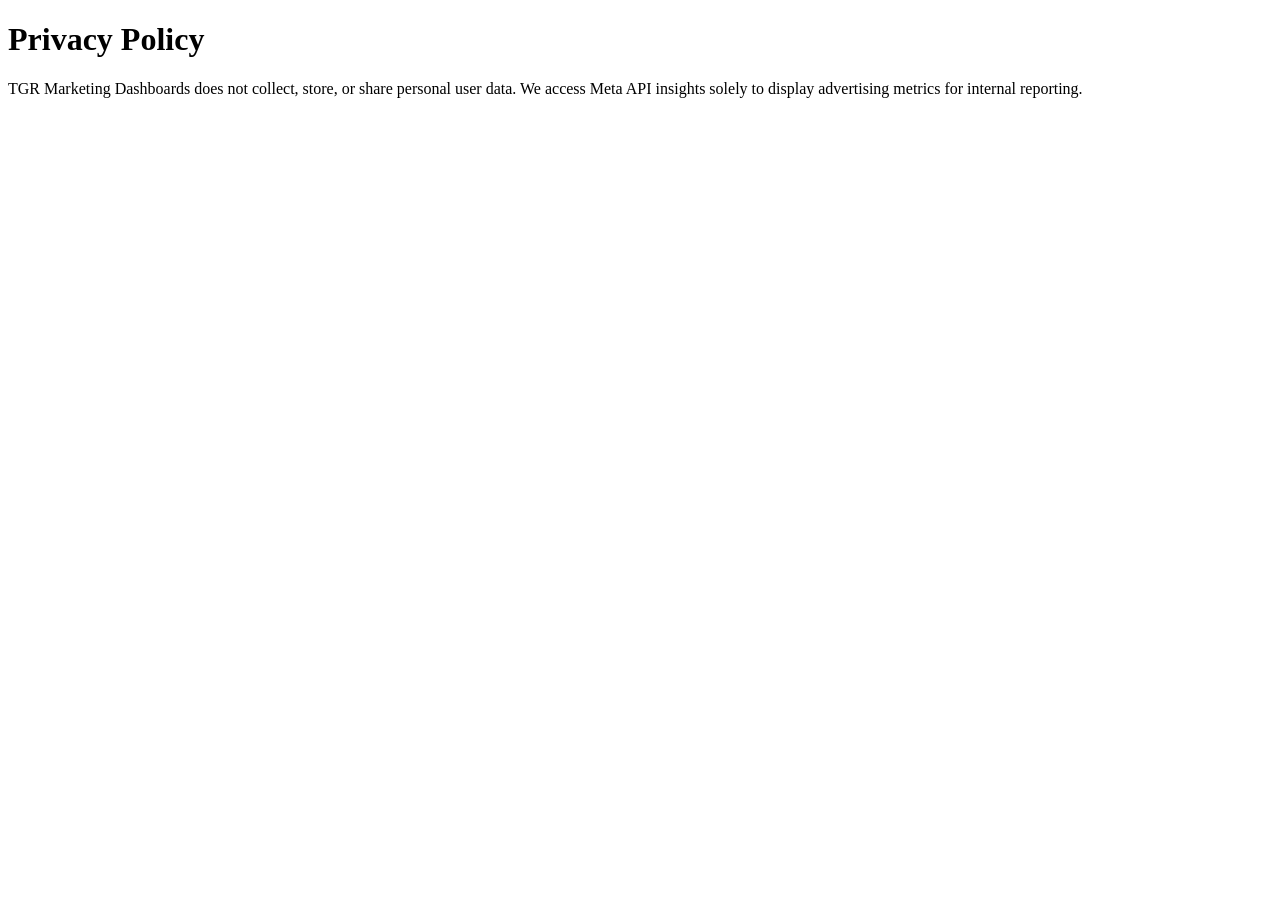
<file: privacy.html>
<!DOCTYPE html>
<html>
<head><title>Privacy Policy</title></head>
<body>
    <h1>Privacy Policy</h1>
    <p>TGR Marketing Dashboards does not collect, store, or share personal user data. We access Meta API insights solely to display advertising metrics for internal reporting.</p>
</body>
</html>
</file>
